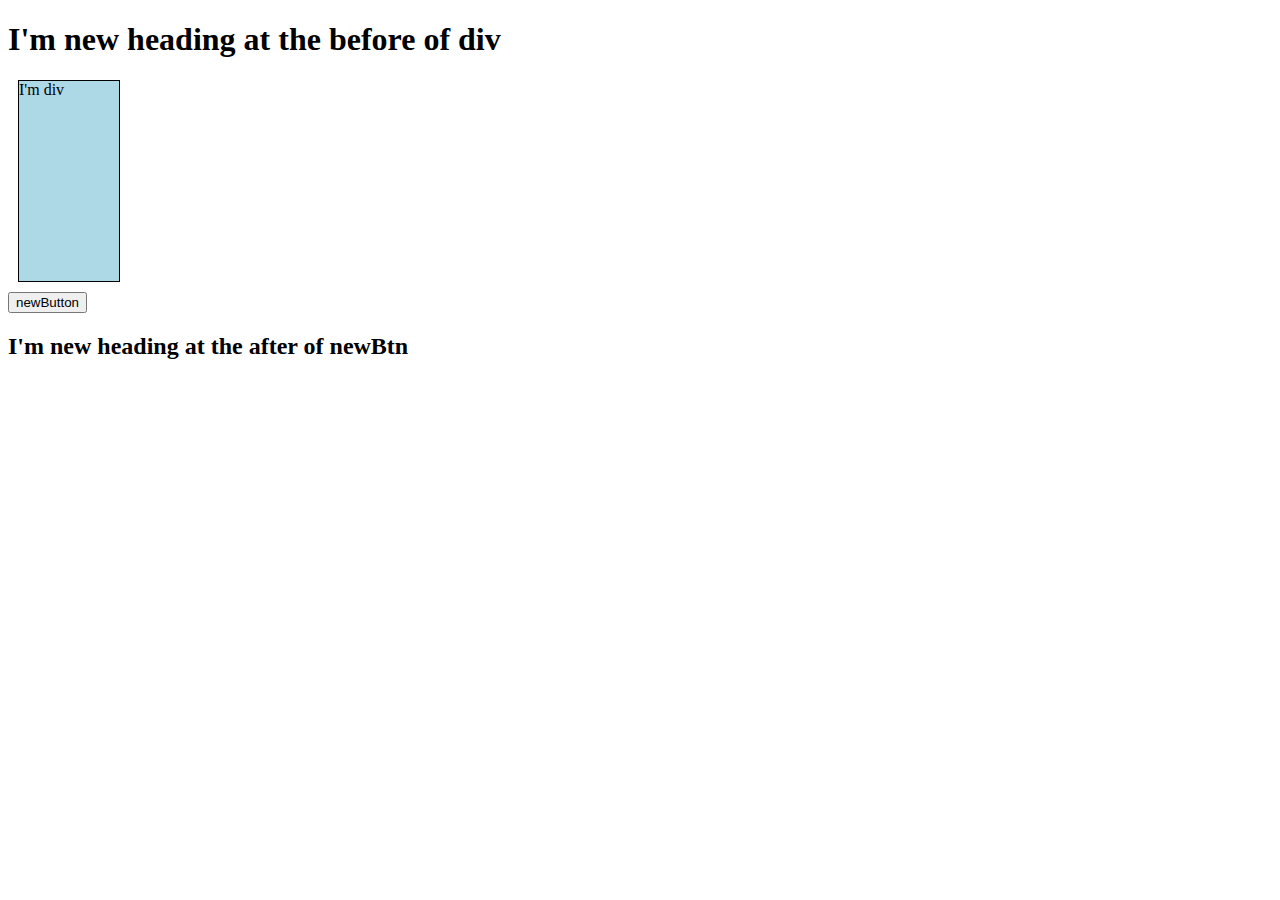
<file: dom-last/index.html>
<!DOCTYPE html>
<html lang="en">
<head>
    <meta charset="UTF-8">
    <meta name="viewport" content="width=device-width, initial-scale=1.0">
    <title>Document</title>
    <link rel="stylesheet" href="style.css">
</head>
<body>
    <div>I'm div
        <ul>
            <li>item-1</li>
            <li>item-2</li>
            <li>item-3</li>
        </ul>
    </div>


    <script src="script.js"></script>
</body>
</html>
</file>
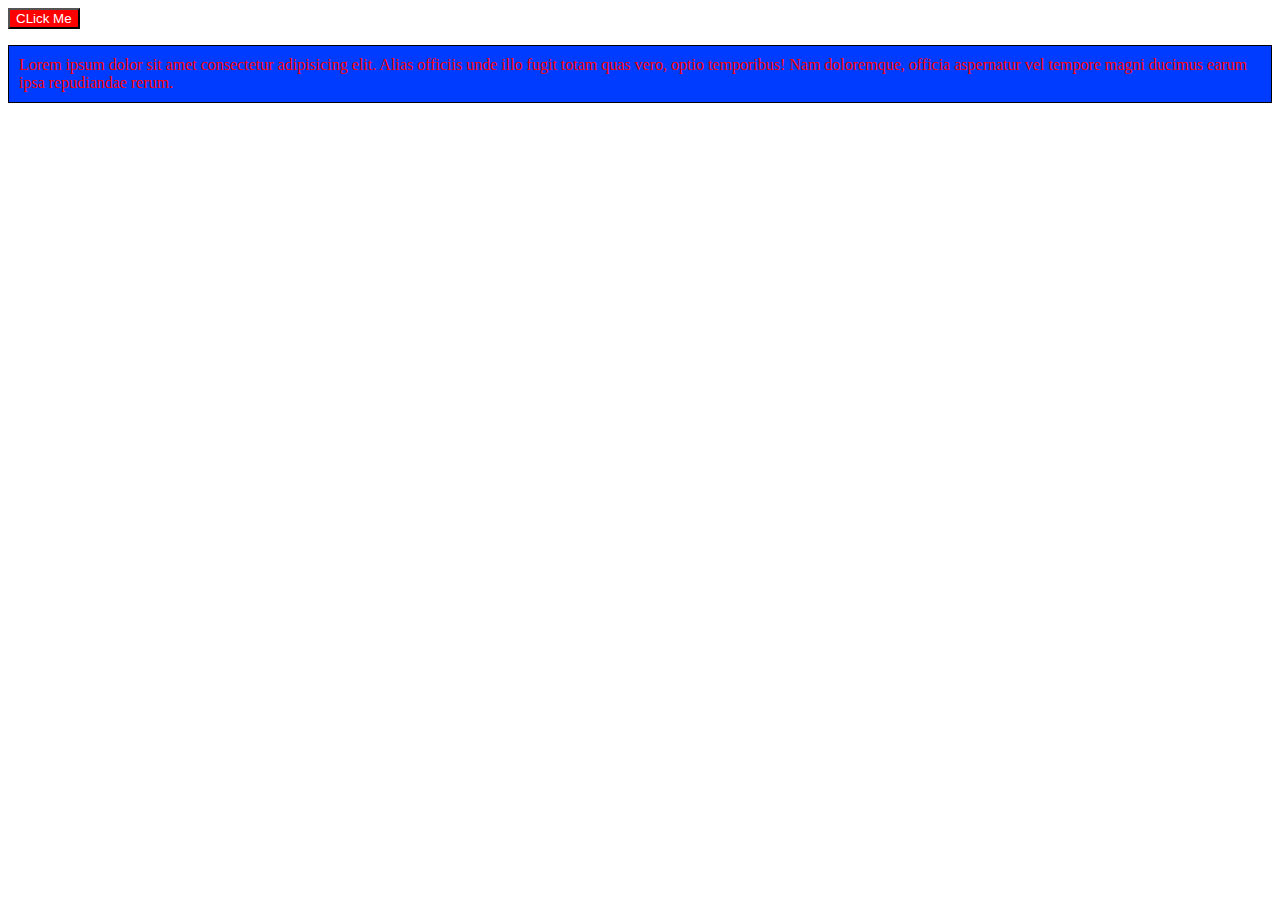
<file: dom-prop-practice/index.html>
<!DOCTYPE html>
<html lang="en">
<head>
    <meta charset="UTF-8">
    <meta name="viewport" content="width=device-width, initial-scale=1.0">
    <title>Dom Properties Prac</title>
    <link rel="stylesheet" href="style.css">
</head>
<body>
<p class="para">Lorem ipsum dolor sit amet consectetur adipisicing elit. Alias officiis unde illo fugit totam quas vero, optio temporibus! Nam doloremque, officia aspernatur vel tempore magni ducimus earum ipsa repudiandae rerum.</p>

    <script src="script.js"></script>
</body>
</html>
</file>
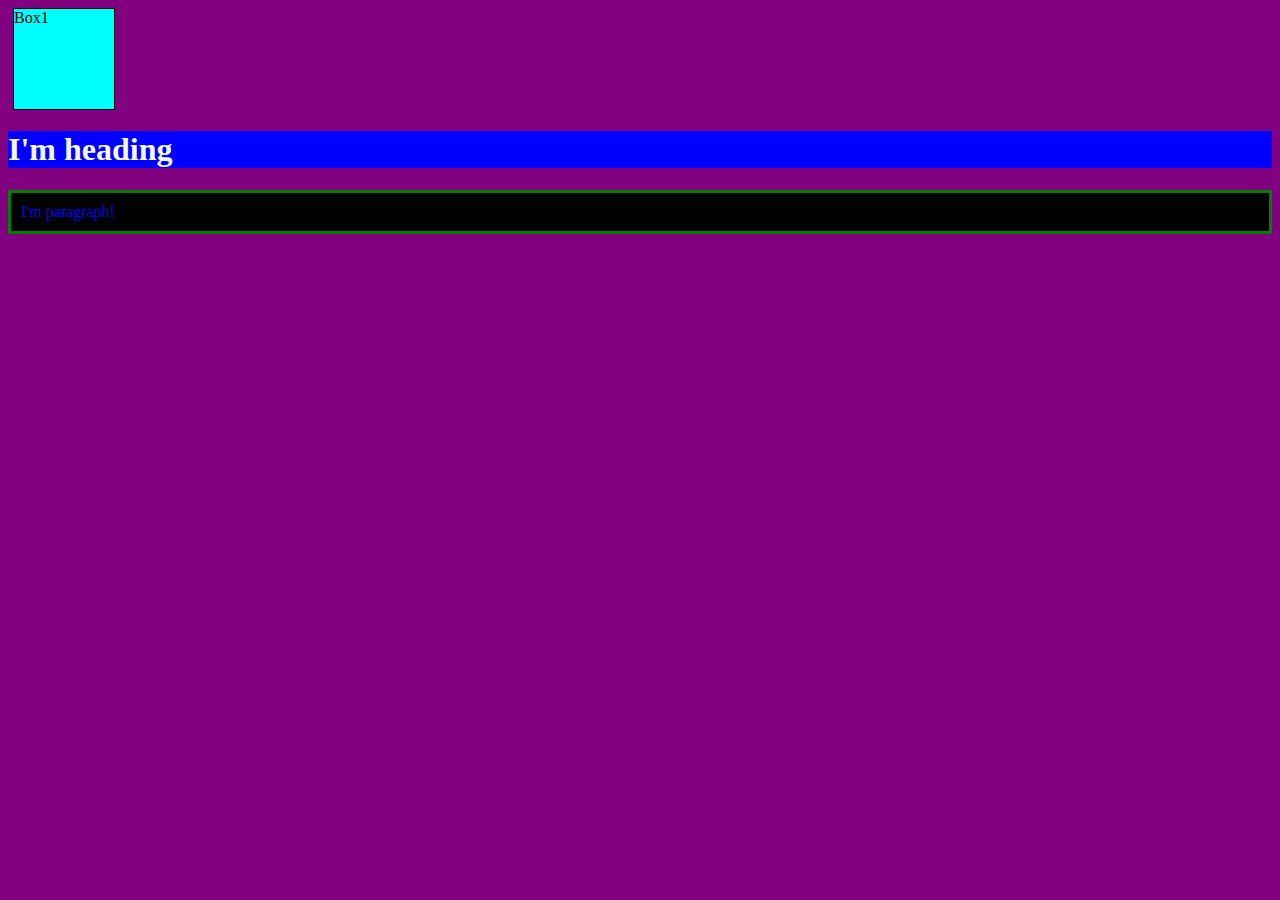
<file: dom/index.html>
<!DOCTYPE html>
<html lang="en">
<head>
    <meta charset="UTF-8">
    <meta name="viewport" content="width=device-width, initial-scale=1.0">
    <title>DOM</title>
    <link rel="stylesheet" href="style.css">
</head>
<body>
    <div class="box">Box1</div>
    <h1 id="heading">I'm heading</h1>
    <p style="color: red;">I'm paragraph!</p>

    <script src="script.js"></script>
</body>
</html>
</file>
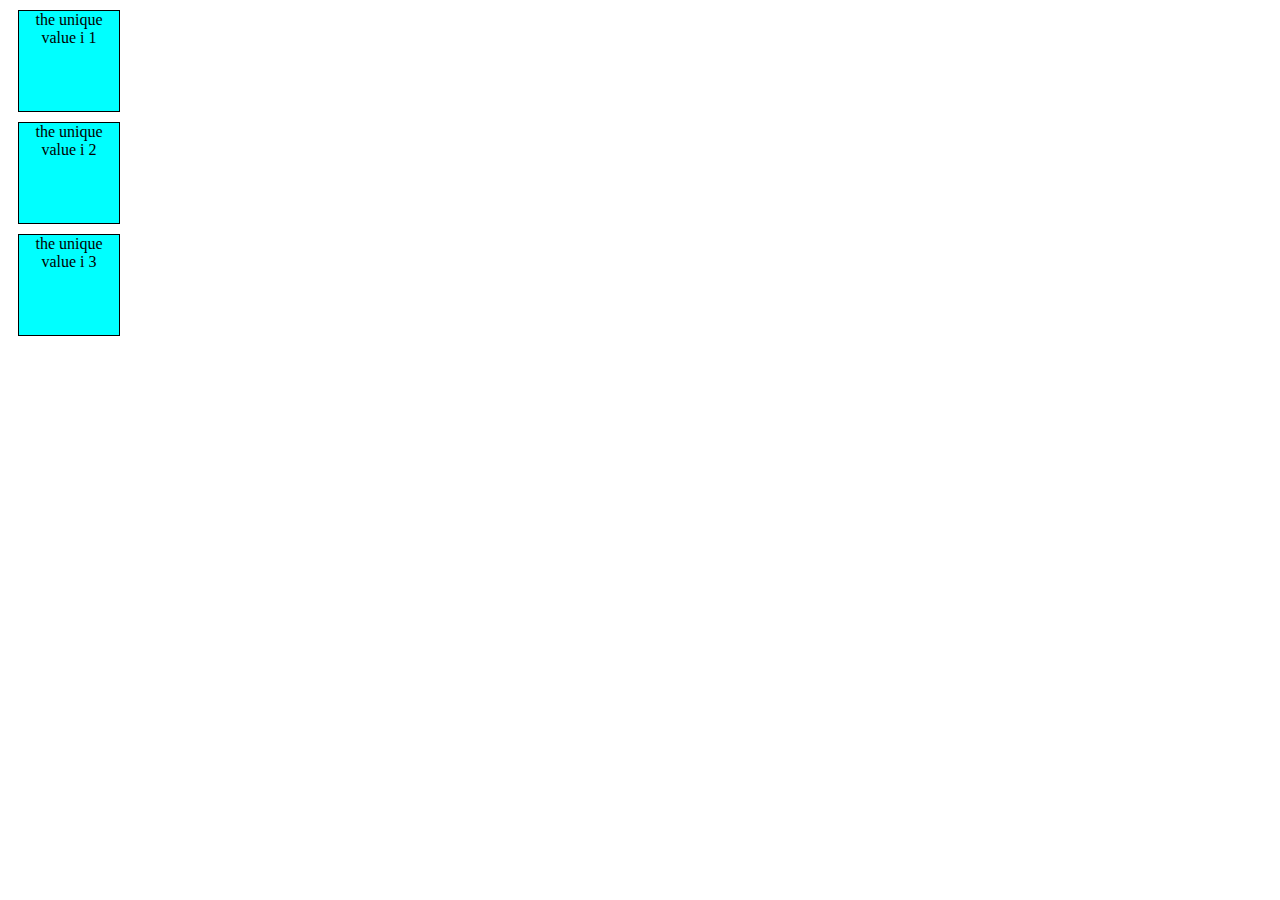
<file: lac-Dom-properties/index.html>
<!DOCTYPE html>
<html lang="en">

<head>
    <meta charset="UTF-8">
    <meta name="viewport" content="width=device-width, initial-scale=1.0">
    <title>DOM properties</title>
    <link rel="stylesheet" href="style.css">
</head>

<body>
    <!-- <h2 >Hello Javascript</h2> -->
    
    <div class="box">first</div>
    <div class="box">second</div>
    <div class="box">third</div>
    <script src="script.js"></script>
</body>

</html>
</file>
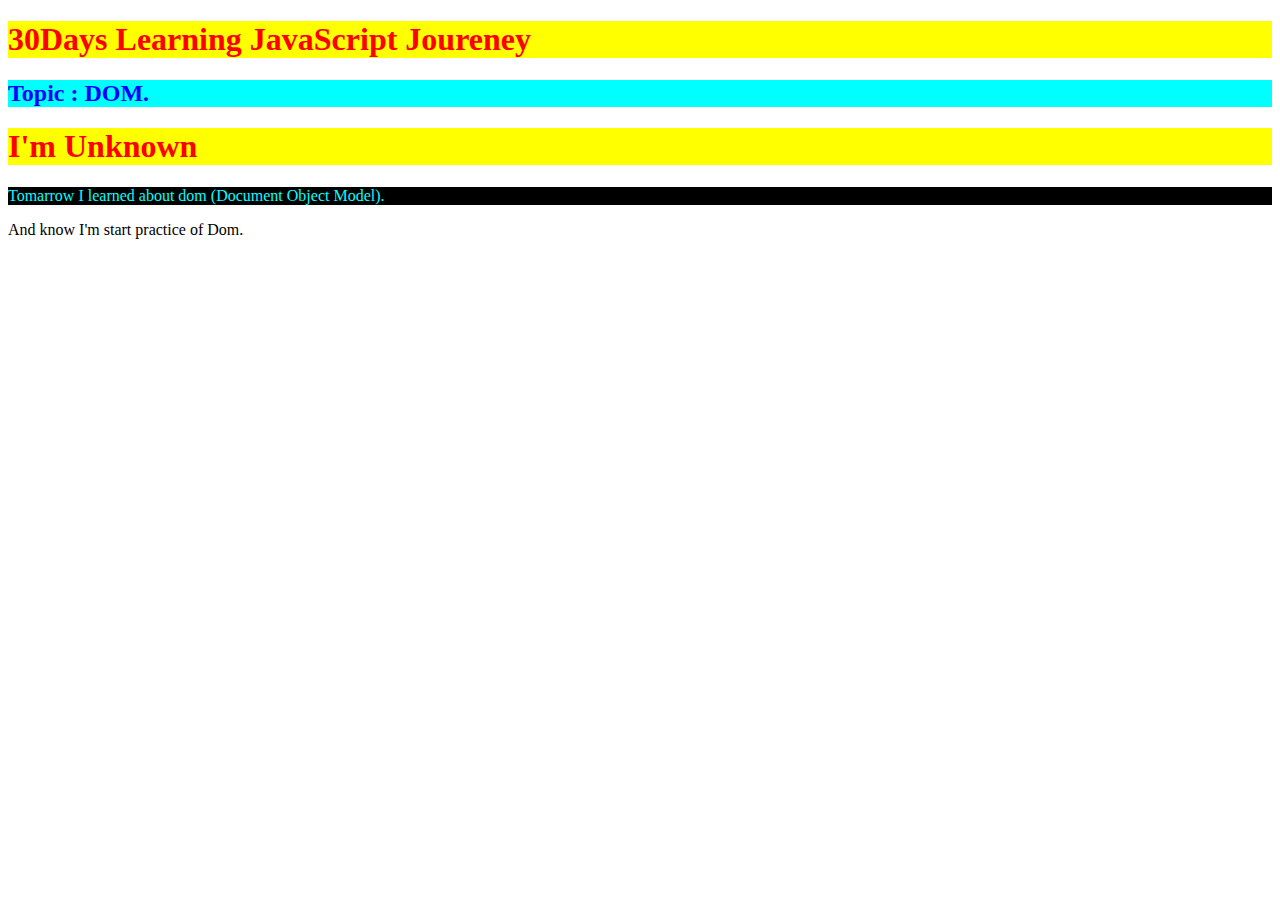
<file: lac-Dom/index.html>
<!DOCTYPE html>
<html lang="en">
<head>
    <meta charset="UTF-8">
    <meta name="viewport" content="width=device-width, initial-scale=1.0">
    <title>Document Object Model</title>
    <link rel="stylesheet" href="style.css"><!--link css file-->
</head>
<body>
    <h1>30Days Learning JavaScript Joureney</h1>
    <h2>Topic : DOM.</h2>
    <h1 class="text">I'm Unknown</h1>
    <p id="first-para">Tomarrow I learned about dom (Document Object Model).</p>
    <p class="text">And know I'm start practice of Dom.</p>

    <script src="script.js"></script><!-- link JavaScript File-->
</body>
</html>
</file>
<file: dom-last/style.css>
div{
    height: 200px;
    width: 100px;
    background-color: lightblue;
    border: 1px solid black;
    margin: 10px;
}
</file>
<file: dom-prop-practice/style.css>
.para{
    color: red;
    background-color: yellow;
    border: 1px solid black;
    padding: 5px;
}
.content{
    /* color: white; */
    background-color: rgb(0, 60, 255);

    padding: 10px;
}
</file>
<file: dom/style.css>
.box{
    width: 100px;
    height: 100px;
    margin: 5px;
    background-color: aqua;
    border: 1px solid black;
}
.box1{
    width: 200px;
    height: 100px;
    margin: 10px;
    background-color: blue;
}
#heading{
    background-color: blue;
    color: aliceblue;
}
p{
    background-color: yellow;
}
</file>
<file: lac-Dom-properties/style.css>
.box{
    width: 100px;
    height: 100px;
    border:1px solid black;
    margin: 10px;
    background-color: aqua;
    text-align: center;
}
</file>
<file: lac-Dom/style.css>
h1{
    color: red;
    background: yellow;
}
h2{
    color: blue;
    background: aqua;
}
#first-para{
    color: cyan;
    background: #000;
}
</file>
